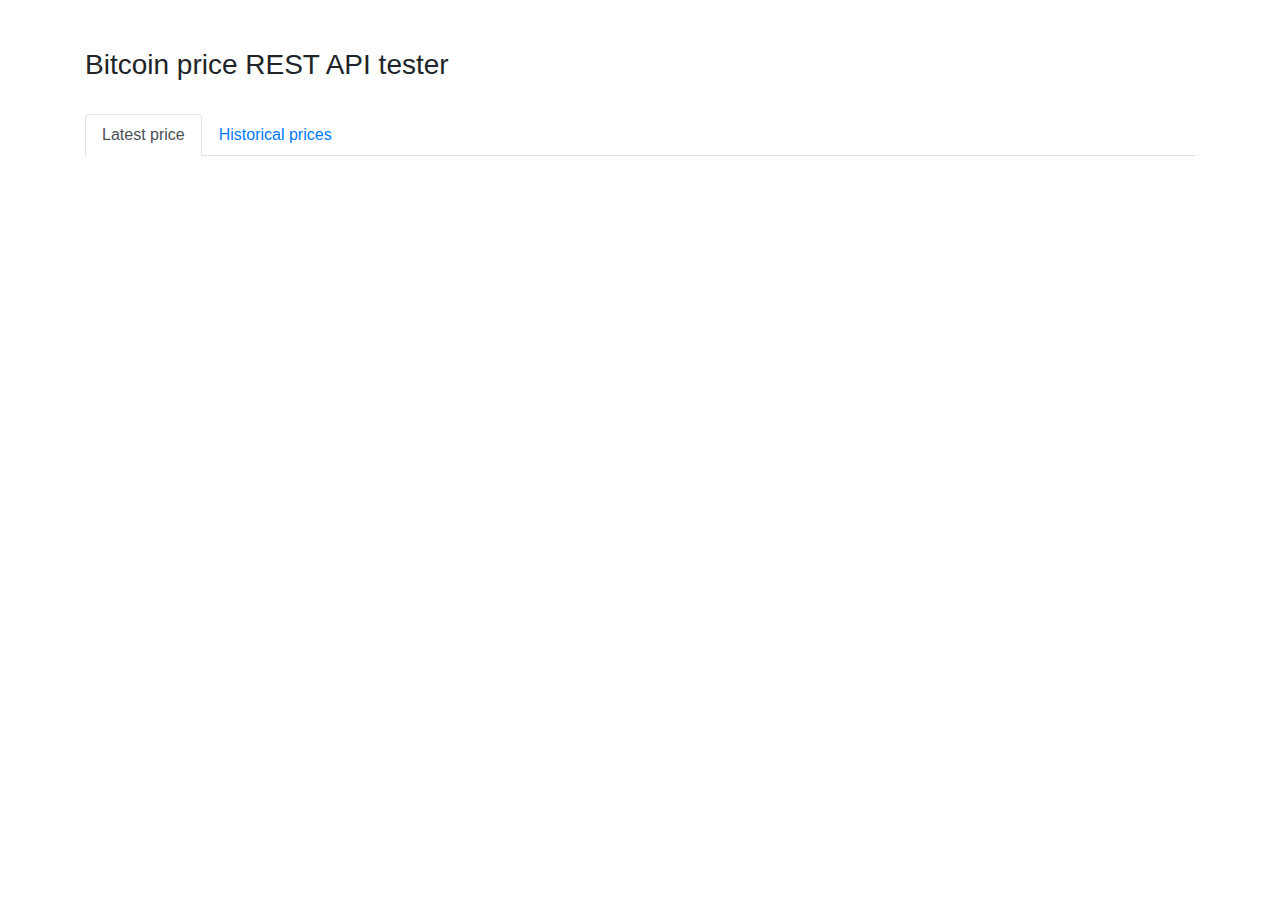
<file: src/main/resources/static/index.html>
<!doctype html>
<html lang="en">
    <head>
        <title>Bitcoin Exchange Rate REST service demo</title>
        <link rel="stylesheet" type="text/css" href="vendor/bootstrap.min.css"/>
        <link rel="stylesheet" type="text/css" href="css/app.css"/>
        <script src="vendor/jquery-3.4.1.min.js" defer></script>
        <script src="vendor/bootstrap.min.js" defer></script>
        <script src="js/app.js" defer></script>
    </head>
    <body>
        <br><br>
        <div class="container">
            <h3>Bitcoin price REST API tester</h3>
            <br>
            <ul class="nav nav-tabs" role="tablist">
                <li class="nav-item">
                    <a id="latest-tab" data-toggle="tab" class="nav-link active" href="#latest" role="tab" aria-controls="latest" aria-selected="true">Latest price</a>
                </li>
                <li class="nav-item">
                    <a id="historical-tab" data-toggle="tab" class="nav-link" href="#historical" role="tab" aria-controls="historical" aria-selected="false">Historical prices</a>
                </li>
            </ul>
            <div class="tab-content" id="myTabContent">
                <div class="tab-pane fade show active" id="latest" role="tabpanel" aria-labelledby="latest-tab">
                    <div class="container latest-container">

                    </div>
                </div>
                <div class="tab-pane fade" id="historical" role="tabpanel" aria-labelledby="historical-tab">
                    <div class="container historical-container">
                        <br>
                        <h7>Select range for fetching historical Bitcoin rates:</h7>
                        <br>
                        <br>
                        <table class="table table-striped">
                            <thead>
                                <tr>
                                    <th scope="col">#</th>
                                    <th scope="col">Date</th>
                                    <th scope="col">Rate</th>
                                </tr>
                            </thead>
                            <tbody>
                                <tr>
                                    <th scope="row">1</th>
                                    <td>01.01.2020</td>
                                    <td>$1554,33</td>
                                </tr>
                                <tr>
                                    <th scope="row">2</th>
                                    <td>02.01.2020</td>
                                    <td>$1445,11</td>
                                </tr>
                                <tr>
                                    <th scope="row">3</th>
                                    <td>03.01.2020</td>
                                    <td>$1200,22</td>
                                </tr>
                            </tbody>
                        </table>
                    </div>
                </div>
            </div>
        </div>
    </body>
</html>
</file>
<file: src/main/resources/static/css/app.css>
.datepicker-row .fetch-button-container {
    padding-left: 0;
}

#historical-table {
    display: none;
}

.col-row-number {
    width: 10% !important;
    text-align: center;
}

.col-date {
    width: 45% !important;
}

.col-rate {
    width: 45% !important;
}

#latest-price-paragraph {
    display: none;
}

#latest-rate, #latest-date {
    font-weight: bold;
}
</file>
